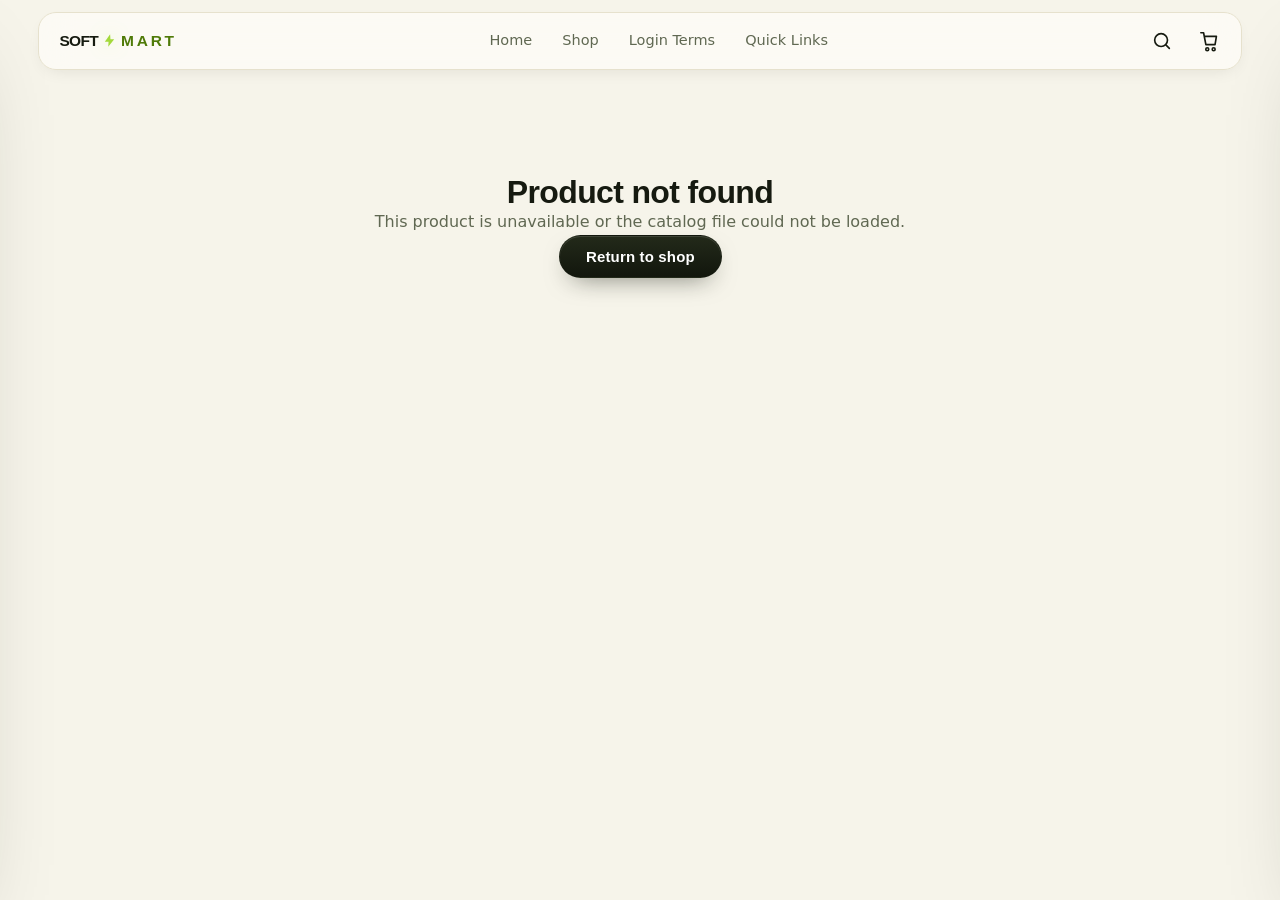
<file: products/index.html>
<!doctype html>
<html lang="en">
<head>
  <meta charset="utf-8">
  <meta name="viewport" content="width=device-width, initial-scale=1">
  <title>Product | SoftMart</title>
  <meta name="description" content="SoftMart digital product details">
  <base href="../">
  <link rel="stylesheet" href="css/weewoo-homepage.css">
  <link rel="stylesheet" href="css/weewoo-store.css">
</head>
<body class="ww-shop single-product product-detail-page">
  <header class="nav scrolled ww-nav-3" id="nav"><div class="nav-inner">
<button class="nav-icon hamburger" id="openMenu" aria-label="Open menu">
<svg viewBox="0 0 24 24"><path d="M4 7h16M4 12h16M4 17h10"></path></svg>
</button>
<a class="logo" href="index.html" aria-label="SoftMart home">
<span>SOFT</span>
<svg class="logo-bolt" viewBox="0 0 24 24" aria-hidden="true"><path d="M13 2 4.5 14h6L10 22l9.5-12h-6L13 2z"></path></svg>
<span class="woo">MART</span>
</a><nav class="nav-links ww-pc-menu" aria-label="Primary"><ul id="menu-pc-menu" class="ww-pc-ul"><li id="menu-item-2739" class="menu-item menu-item-type-post_type menu-item-object-page menu-item-home current-menu-item page_item page-item-1021 current_page_item menu-item-2739"><a href="index.html" aria-current="page">Home</a></li><li id="menu-item-2740" class="menu-item menu-item-type-custom menu-item-object-custom menu-item-has-children menu-item-2740"><a href="#">Shop</a><ul class="sub-menu"><li id="menu-item-2742" class="menu-item menu-item-type-taxonomy menu-item-object-product_cat menu-item-2742"><a href="plans/subscriptions/">Subscriptions</a></li><li id="menu-item-2745" class="menu-item menu-item-type-taxonomy menu-item-object-product_cat menu-item-2745"><a href="plans/combo/">Combo Pack</a></li><li id="menu-item-2743" class="menu-item menu-item-type-taxonomy menu-item-object-product_cat menu-item-2743"><a href="plans/software/">Software</a></li><li id="menu-item-2744" class="menu-item menu-item-type-taxonomy menu-item-object-product_cat menu-item-2744"><a href="plans/adult/">Adult</a></li><li id="menu-item-2998" class="menu-item menu-item-type-taxonomy menu-item-object-product_cat menu-item-2998"><a href="plans/music/">Music</a></li><li id="menu-item-2997" class="menu-item menu-item-type-taxonomy menu-item-object-product_cat menu-item-2997"><a href="plans/more-plans/">More Plans</a></li></ul></li><li id="menu-item-3516" class="menu-item menu-item-type-post_type menu-item-object-page menu-item-3516"><a href="login-terms/">Login Terms</a></li><li id="menu-item-2741" class="menu-item menu-item-type-custom menu-item-object-custom menu-item-has-children menu-item-2741"><a href="#">Quick Links</a><ul class="sub-menu"><li id="menu-item-2749" class="menu-item menu-item-type-post_type menu-item-object-page menu-item-2749"><a href="terms-and-conditions/">Terms and Conditions</a></li><li id="menu-item-2746" class="menu-item menu-item-type-post_type menu-item-object-page menu-item-2746"><a href="about-us/">About Us</a></li><li id="menu-item-2747" class="menu-item menu-item-type-post_type menu-item-object-page menu-item-2747"><a href="contact-us/">Contact Us</a></li></ul></li></ul></nav><div class="nav-right">
<button class="nav-icon" id="openSearch" aria-label="Search">
<svg viewBox="0 0 24 24"><circle cx="11" cy="11" r="7"></circle><path d="m20 20-3.5-3.5"></path></svg>
</button>
<a class="nav-icon nav-acct" href="my-account/" aria-label="My Account">
<svg viewBox="0 0 24 24"><circle cx="12" cy="8" r="4"></circle><path d="M20 21a8 8 0 0 0-16 0"></path></svg>
<span class="nav-acct-label">My Account</span>
</a>
<a class="nav-icon" href="cart/" aria-label="Cart" id="navCart">
<svg viewBox="0 0 24 24"><path d="M6 7h13l-1.5 9h-10L5 3H2"></path><circle cx="9" cy="21" r="1.6"></circle><circle cx="16" cy="21" r="1.6"></circle></svg>
<span class="cart-count" id="cartCount"></span>
</a></div></div></header>
<div class="drawer-overlay" id="drawerOverlay"></div><aside class="drawer drawer-menu" id="menuDrawer" aria-label="Menu"><div class="drawer-head">
<a class="logo" href="index.html">
<span>SOFT</span>
<svg class="logo-bolt" viewBox="0 0 24 24" aria-hidden="true"><path d="M13 2 4.5 14h6L10 22l9.5-12h-6L13 2z"></path></svg>
<span class="woo">MART</span>
</a>
<button class="drawer-close" aria-label="Close menu"><svg viewBox="0 0 24 24"><path d="M6 6l12 12M18 6L6 18"></path></svg></button></div><div class="drawer-body"><div class="menu-list ww-mobile-menu"><ul id="menu-mobile" class="ww-mobile-ul"><li id="menu-item-12750" class="menu-item menu-item-type-post_type menu-item-object-page menu-item-home current-menu-item page_item page-item-1021 current_page_item menu-item-12750"><a href="index.html" aria-current="page">Home</a></li><li id="menu-item-12751" class="menu-item menu-item-type-post_type menu-item-object-page menu-item-12751"><a href="shop/">Shop</a></li><li id="menu-item-12752" class="menu-item menu-item-type-custom menu-item-object-custom menu-item-has-children menu-item-12752"><a href="#">Categories</a><ul class="sub-menu"><li id="menu-item-12768" class="menu-item menu-item-type-taxonomy menu-item-object-product_cat menu-item-12768"><a href="plans/subscriptions/">Subscriptions</a></li><li id="menu-item-12767" class="menu-item menu-item-type-taxonomy menu-item-object-product_cat menu-item-12767"><a href="plans/software/">Software</a></li><li id="menu-item-12764" class="menu-item menu-item-type-taxonomy menu-item-object-product_cat menu-item-12764"><a href="plans/combo/">Combo Pack</a></li><li id="menu-item-12763" class="menu-item menu-item-type-taxonomy menu-item-object-product_cat menu-item-12763"><a href="plans/adult/">Adult</a></li><li id="menu-item-12766" class="menu-item menu-item-type-taxonomy menu-item-object-product_cat menu-item-12766"><a href="plans/music/">Music</a></li><li id="menu-item-12765" class="menu-item menu-item-type-taxonomy menu-item-object-product_cat menu-item-12765"><a href="plans/more-plans/">More Plans</a></li></ul></li><li id="menu-item-12753" class="menu-item menu-item-type-custom menu-item-object-custom menu-item-has-children menu-item-12753"><a href="#">Quick links</a><ul class="sub-menu"><li id="menu-item-12758" class="menu-item menu-item-type-post_type menu-item-object-page menu-item-12758"><a href="login-terms/">Login Terms</a></li><li id="menu-item-12759" class="menu-item menu-item-type-post_type menu-item-object-page menu-item-12759"><a href="about-us/">About Us</a></li><li id="menu-item-12760" class="menu-item menu-item-type-post_type menu-item-object-page menu-item-12760"><a href="contact-us/">Contact Us</a></li><li id="menu-item-12762" class="menu-item menu-item-type-post_type menu-item-object-page menu-item-12762"><a href="terms-and-conditions/">Terms and Conditions</a></li></ul></li></ul></div><div class="menu-bottom">
<a class="btn btn-lime btn-lg btn-block" href="my-account/">My Account</a></div></div></aside><aside class="drawer drawer-cart" id="cartDrawer" aria-label="Your cart"><div class="drawer-head">
<b>Your cart <span id="cartHeadCount"></span></b>
<button class="drawer-close" aria-label="Close cart"><svg viewBox="0 0 24 24"><path d="M6 6l12 12M18 6L6 18"></path></svg></button></div><div class="drawer-body" id="cartBody"><div class="cart-loading">Loading…</div></div><div class="drawer-foot" id="cartFoot" hidden=""><div class="cart-total-row"><span>Subtotal</span><b id="cartSubtotal">—</b></div>
<a class="btn btn-lime btn-lg btn-block" id="cartCheckoutBtn" href="checkout/">
<svg viewBox="0 0 24 24" width="18" height="18" fill="#10130a" aria-hidden="true"><path d="M13 2 4.5 14h6L10 22l9.5-12h-6L13 2z"></path></svg>
Checkout
</a></div></aside><div class="search-overlay" id="searchOverlay"><div class="search-overlay-bg"></div><div class="search-modal"><form class="search-bar" action="" method="get" role="search">
<svg class="search-bar-icon" viewBox="0 0 24 24"><circle cx="11" cy="11" r="7"></circle><path d="m20 20-3.5-3.5"></path></svg>
<input type="search" name="s" id="searchInput" placeholder="Search Netflix, Spotify, combos..." autocomplete="off">
<input type="hidden" name="post_type" value="product">
<button type="button" class="search-bar-clear" id="searchClear" aria-label="Clear"><svg viewBox="0 0 24 24"><path d="M18 6 6 18M6 6l12 12"></path></svg></button></form><div class="search-results" id="searchResults"></div>
<button class="search-close-btn" id="searchCloseBtn">Cancel</button></div></div>
<main class="ww-single-wrap" id="productDetail"><div class="product-detail-loading">Loading product details…</div></main>
<footer class="footer"><div class="footer-glow"></div><div class="container"><div class="footer-bar">
<a class="logo" href="index.html">
<span>WEE</span>
<svg class="logo-bolt" viewBox="0 0 24 24" aria-hidden="true"><path d="M13 2 4.5 14h6L10 22l9.5-12h-6L13 2z"></path></svg>
<span class="woo">WOO</span>
</a>
<span class="footer-copy">© 2026 SoftMart · Made with <span class="ft-heart">♥</span> in India 🇮🇳</span><div class="footer-links">
<a href="login-terms/">Login Terms</a>
<span class="ft-sep"></span>
<a href="terms-and-conditions/">Terms</a>
<span class="ft-sep"></span>
<a href="refund-policy/">Refund Policy</a></div></div></div></footer>
<script src='site.js?v=brand-assets-1'></script>
  <script src="js/weewoo-homepage.js?v=route-1"></script>
  <script src="js/product-detail.js?v=route-2"></script>
</body>
</html>
</file>
